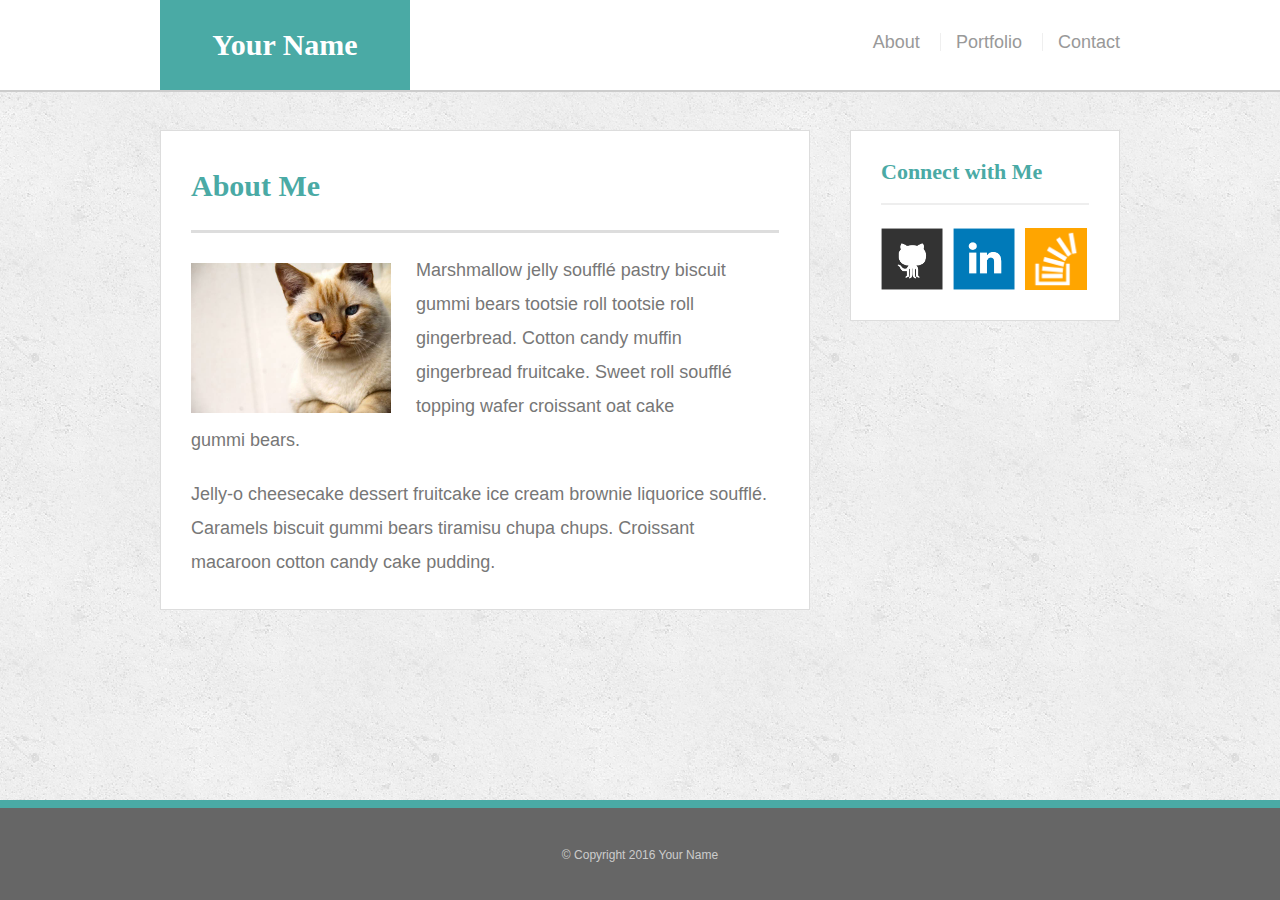
<file: index.html>
<!doctype html>
<html>
<head>
	<meta charset="UTF-8">
	<meta name="viewport" content="width=device-width, initial-scale=1">
	<title>About | Your Name</title>
	<link rel="stylesheet" type="text/css" href="assets/css/style.css">
	<link rel="stylesheet" media="(max-width: 960px)" href="./assets/css/style.css">

</head>
<body>

<div class="wrapper">

	<header id="masthead">
		<div class="container">
			<a href="index.html" id="logo">Your Name</a>
			<nav>
				<ul>
					<li><a href="index.html">About</a></li>
					<li><a href="portfolio.html">Portfolio</a></li>
					<li><a href="contact.html">Contact</a></li>
				</ul>
			</nav>
		</div>
	</header>

	<main class="container">
		<section class="main-section">
			<h1>About Me</h1>

			<img src="assets/images/cat.jpg" class="auth-image" alt="placeholder">

			<p>Marshmallow jelly souffl&eacute; pastry biscuit gummi bears tootsie roll tootsie roll gingerbread. Cotton candy muffin gingerbread fruitcake. Sweet roll souffl&eacute; topping wafer croissant oat cake gummi&nbsp;bears.</p>

			<p>Jelly-o cheesecake dessert fruitcake ice cream brownie liquorice souffl&eacute;. Caramels biscuit gummi bears tiramisu chupa chups. Croissant macaroon cotton candy cake pudding.</p>

		</section>

		<section class="sidebar">
			<div id="connect">
				<h2>Connect with Me</h2>

				<ul>
					<li><a href="#"><img src="assets/images/github-128.png" alt="Github"></a></li>
					<li><a href="#"><img src="assets/images/linkedin-128.png" alt="LinkedIn"></a></li>
					<li><a href="#"><img src="assets/images/stackoverflow-128.png" alt="Stack Overflow"></a></li>
				</ul>		
			</div>
		</section>
	</main>
	<div class="push"></div>
</div>

	<footer>
		<div class="container">
			&copy; Copyright 2016 Your Name
		</div>
	</footer>
</body>
</html>
</file>
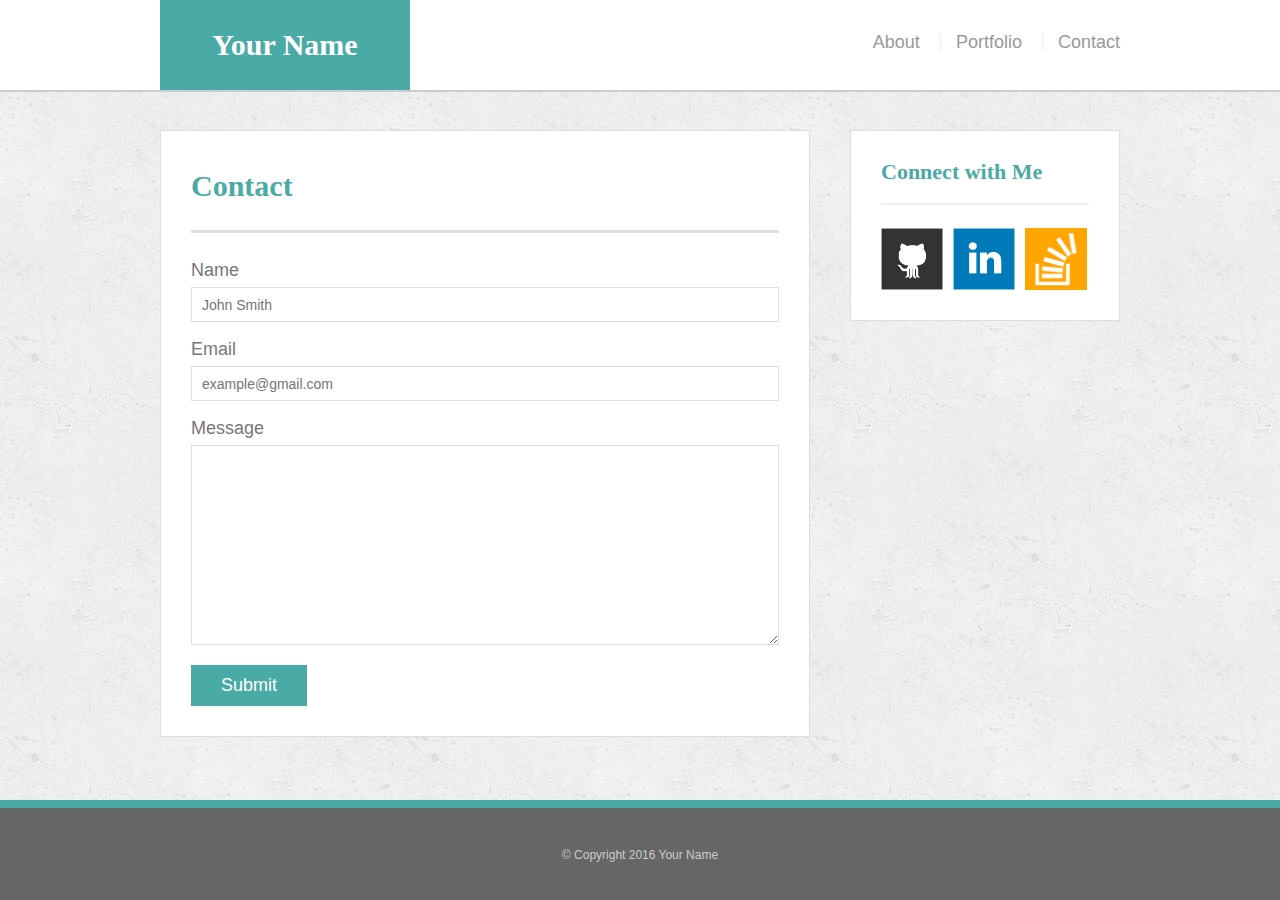
<file: contact.html>
<!doctype html>
<html>
<head>
	<meta charset="UTF-8">
	<meta name="viewport" content="width=device-width, initial-scale=1">
	<title>Contact | Your Name</title>
	<link rel="stylesheet" type="text/css" href="assets/css/style.css">
	<link rel="stylesheet" media="(max-width: 960px)" href="./assets/css/style.css">

</head>
<body>

<div class="wrapper">

	<header id="masthead">
		<div class="container">
			<a href="index.html" id="logo">Your Name</a>
			<nav>
				<ul>
					<li><a href="index.html">About</a></li>
					<li><a href="portfolio.html">Portfolio</a></li>
					<li><a href="contact.html">Contact</a></li>
				</ul>
			</nav>
		</div>
	</header>

	<main class="container">
		<section class="main-section">
			<h1>Contact</h1>

			<form id="contact-form">
				<ul>
					<li>
						<label for="name">Name</label>
						<input type="text" id="name" name="name" placeholder="John Smith" required="required">
					</li>
					<li>
						<label for="email">Email</label>
						<input type="email" id="email" name="email" placeholder="example@gmail.com" required="required">
					</li>
					<li>
						<label for="message">Message</label>
						<textarea id="message" name="message" required="required"></textarea>
					</li>
				</ul>
				<input type="submit">
			</form>

		</section>

		<section class="sidebar">
			<div id="connect">
				<h2>Connect with Me</h2>

				<ul>
					<li><a href="#"><img src="assets/images/github-128.png" alt="Github"></a></li>
					<li><a href="#"><img src="assets/images/linkedin-128.png" alt="LinkedIn"></a></li>
					<li><a href="#"><img src="assets/images/stackoverflow-128.png" alt="Stack Overflow"></a></li>
				</ul>
			</div>
		</section>
	</main>
	<div class="push"></div>
</div>

	<footer>
		<div class="container">
			&copy; Copyright 2016 Your Name
		</div>
	</footer>
</body>
</html>
</file>
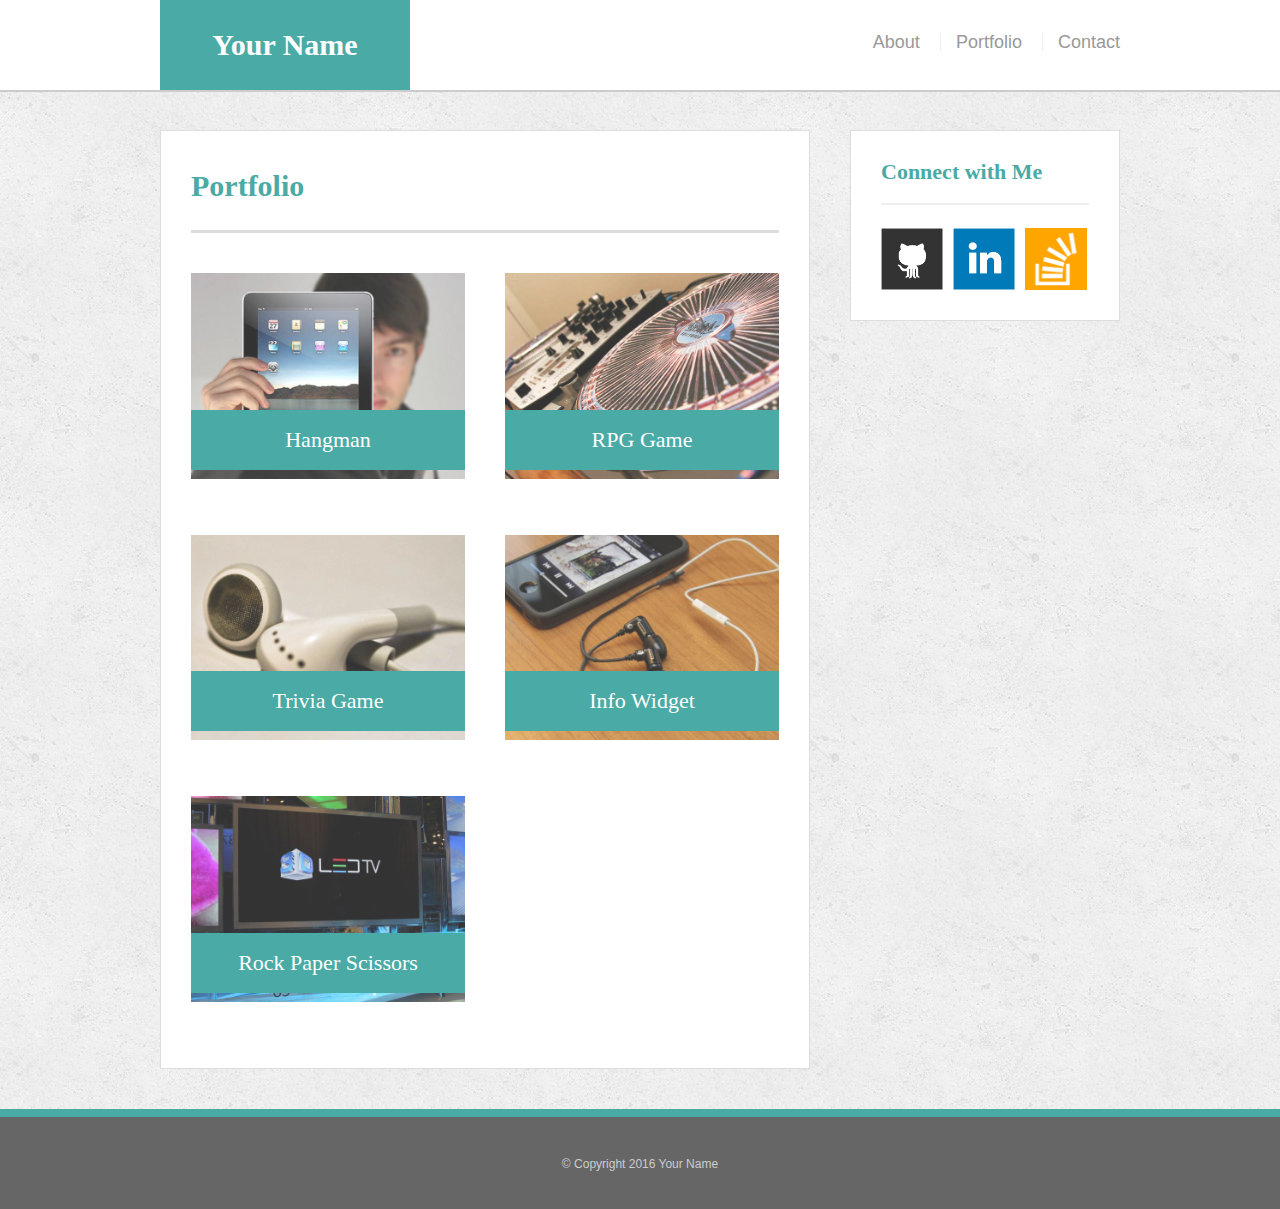
<file: portfolio.html>
<!doctype html>
<html>
<head>
	<meta charset="UTF-8">
	<meta name="viewport" content="width=device-width, initial-scale=1">
	<title>Portfolio | Your Name</title>
	<link rel="stylesheet" type="text/css" href="assets/css/style.css">
	<link rel="stylesheet" media="(max-width: 960px)" href="./assets/css/style.css">
</head>
<body>

<div class="wrapper">

	<header id="masthead">
		<div class="container">
			<a href="index.html" id="logo">Your Name</a>
			<nav>
				<ul>
					<li><a href="index.html">About</a></li>
					<li><a href="portfolio.html">Portfolio</a></li>
					<li><a href="contact.html">Contact</a></li>
				</ul>
			</nav>
		</div>
	</header>

	<main class="container">
		<section class="main-section">
			<h1>Portfolio</h1>

			<div class="work">
				<img src="assets/images/technics-q-c-640-480-1.jpg" alt="hangman">

				<h3>Hangman</h3>
			</div>
			<div class="work">
				<img src="assets/images/technics-q-c-640-480-2.jpg" alt="RPG Game">

				<h3>RPG Game</h3>
			</div>
			<div class="work">
				<img src="assets/images/technics-q-c-640-480-5.jpg" alt="Trivia Game">

				<h3>Trivia Game</h3>
			</div>
			<div class="work">
				<img src="assets/images/technics-q-c-640-480-7.jpg" alt="Info Widget">

				<h3>Info Widget</h3>
			</div>
			<div class="work">
				<img src="assets/images/technics-q-c-640-480-9.jpg"  alt="Rock Paper Scissors">

				<h3>Rock Paper Scissors</h3>
			</div>

		</section>

		<section class="sidebar">
			<div id="connect">
				<h2>Connect with Me</h2>

				<ul>
					<li><a href="#"><img src="assets/images/github-128.png" alt="Github"></a></li>
					<li><a href="#"><img src="assets/images/linkedin-128.png" alt="LinkedIn"></a></li>
					<li><a href="#"><img src="assets/images/stackoverflow-128.png" alt="Stack Overflow"></a></li>
				</ul>
			</div>
		</section>
	</main>
	<div class="push"></div>
</div>

	<footer>
		<div class="container">
			&copy; Copyright 2016 Your Name
		</div>
	</footer>
</body>
</html>
</file>
<file: assets/css/style.css>
@import url("reset.css");

body {
	background: url("../images/concrete_seamless.png");
	font-size: 18px;
	line-height: 34px;
	font-family: 'Arial', 'Helvetica Neue', Helvetica, sans-serif;
	color: #777;
}

* {
	box-sizing: border-box;
	margin: 0;
}

html, body {
	height: 100%;
}

/*general*/

.wrapper {
	min-height: 100%;
	height: auto !important; 
	height: 100%;
	margin: 0 auto -100px; 
}

.container {
	width: 100%;
	max-width: 960px;
	margin: 0 auto;
	clear: both;
}
h1, 
h2,
h3,
p {
	margin-bottom: 20px;
}
p:last-child {
	margin-bottom: 0;
}
h1, h2, h3 {
	font-family: 'Georgia', Times, Times New Roman, serif;
	font-weight: 700;
	color: #4aaaa5;
}
h1 {
	font-size: 30px;
	line-height: 49px;
	border-bottom: 3px solid #ddd;
	padding-bottom: 20px;
}
h2,
h3 {
	font-size: 22px;
}

/*header*/

#masthead {
	background: #fff;
	margin: 0 0 30px;
	z-index: 99;
	color: #fff;
	overflow: auto;
	border-bottom: 2px solid #ccc;
	position: fixed;
	width: 100%;
}
#logo {
	width: 250px;
	height: 90px;
	background: #4aaaa5;
	float: left;
	font-family: 'Georgia', Times, Times New Roman, serif;
	text-align: center;
	line-height: 90px;
	color: #fff;
	font-weight: 700;
	font-size: 30px;
	text-decoration: none;
}
nav {
	float: right;
	margin-top: 25px;
}
nav li {
	margin-left: 15px;
	display: inline-block;
	border-left: 1px solid #efefef;
	padding-left: 15px;
	line-height: 18px;
}
nav a {
	color: #999;
	text-decoration: none;
}
nav a:hover {
	color: #666;
}
nav li:first-child {
	border-left: 0 none;
	margin-left: 0;
	padding-left: 0;
}

/*footer*/

footer, .push {
	height: 100px;
}

footer {
	background: #666;
	padding: 30px 0;
	clear: both;
	border-top: 8px solid #4aaaa5;
	color: #ccc;
	font-size: 12px;
	text-align: center;
}

/*sidebar*/

.sidebar {
	background: #fff;
	padding: 30px;
	width: 100%;
	max-width: 270px;
	float: right;
	border: 1px solid #ddd;
	margin-bottom: 20px;
}
h3,
.sidebar h2 {
	border-bottom: 2px solid #eee;
	padding-bottom: 20px;
	margin-bottom: 15px;
	line-height: 22px;
}
.sidebar li {
	float: left;
	width: 62px;
	height: 62px;
	margin-top: 8px;
	margin-right: 10px;
}
.sidebar img {
	max-width: 100%;
}
.sidebar li:last-child {
	margin-right: 0;
}

/*main*/

main {
	padding-top: 130px;
}
.main-section {
	background: #fff;
	padding: 30px;
	margin: 0 0 40px 0;
	width: 100%;
	max-width: 650px;
	float: left;
	border: 1px solid #ddd;
}

@media only screen and (max-width: 980px) {
    body {
        margin:60px;     }
}
@media only screen and (max-width: 768px) {
    body {
        margin:20px;
    }
}
@media only screen and (max-width: 640px) {
    body {
        margin:10px;
    }
}
@media only screen and (min-width: 620px){
	header{
		position:fixed;
	}
}

/*portfolio page*/

.work {
	width: 274px;
	overflow: auto;
	position: relative;
	float: left;
	margin: 20px 0 25px;
}
.work:nth-child(even) {
	margin-right: 40px;
}
.work img {
	width: 100%;
	border: 0 none;
	opacity: .8;
}
.work h3 {
	border-bottom: 0;
	background: #4aaaa5;
	color: #fff;
	text-align: center;
	position: absolute;
	padding: 15px;
	width: 100%;
	bottom: 20px;
	line-height: 30px;
	margin-bottom: 0;
	font-weight: 300;
}
.auth-image {
	width: 200px;
	height: auto;
	margin-top: 10px;
	float: left;
	margin-right: 25px;
}

/*contact page*/

#contact-form ul {
	margin-bottom: 20px;
}
#contact-form li {
	margin-bottom: 10px;
}
label,
input[type=text],
input[type=email],
textarea {
	display: block;
	width: 100%;
}
input[type=text],
input[type=email],
textarea {
	height: 35px;
	border: 1px solid #ddd;
	padding: 0 10px;
	font-size: 14px;
}
textarea {
	height: 200px;
}
input[type=submit] {
	background: #4aaaa5;
	border: 0 none;
	color: #fff;
	font-size: 18px;
	padding: 10px 30px;
	cursor: pointer;
}

@media only screen and (max-width: 980px) {
	.container {
		padding: 0 20px;
		max-width: 768px;
	}
	main.container {
		padding-top: 130px;
	}
	.main-section {
		max-width: 420px;
	}
	.work {
		width: 100%;
	}
	.auth-image {
		width: 100%;
		margin-bottom: 20px;
	}
}

@media only screen and (max-width: 768px) {
	.main-section,
	.sidebar {
		max-width: 100%;
	}
	main {
		overflow: auto;
	}
	.work {
		width: 47%;
		margin-bottom: 10px;
	}
	.work:nth-child(even){
		margin-right: 0;
	} 
	.work:nth-child(odd) {
		float: right;
	}
	.auth-image {
		width: 50%;
	}
	.sidebar {
		margin-bottom: 40px;
	}
}

@media only screen and (max-width: 640px) {
	#masthead {
		position: static;
		margin-bottom: 20px;
	}
	header .container {
		padding: 0;
	}
	main.container {
		padding-top: 0;
	}
	#logo,
	.work,
	.auth-image {
		width: 100%;
	}
	nav {
		text-align: center;
		width: 100%;
		margin: 15px 0;
	}
	nav a {
		width: 30%;
		padding-left: 0;
		margin-left: 0;
	}
}
</file>
